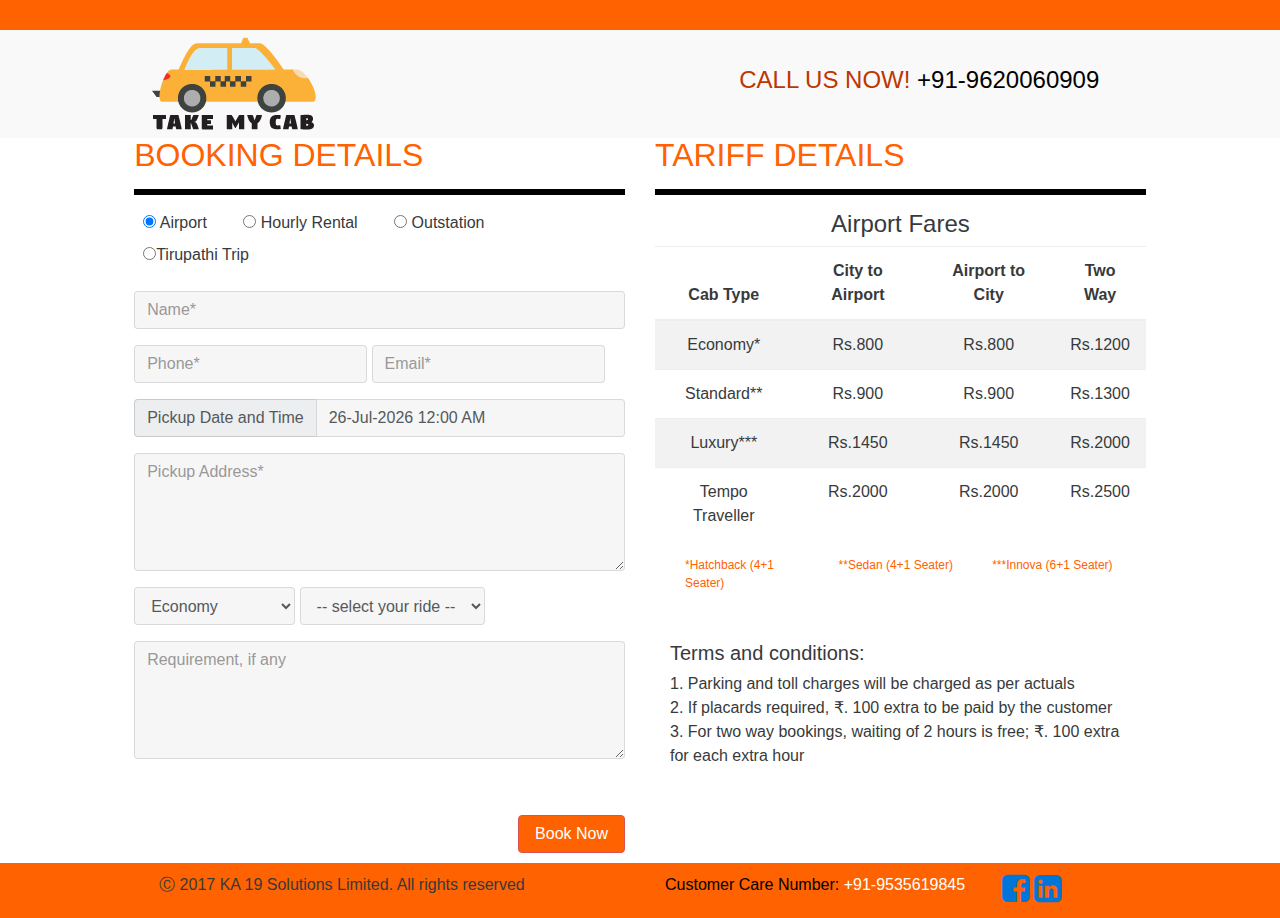
<file: index.html>
<!DOCTYPE html>
<html>

<head>
    <meta charset="UTF-8">
    <meta name="viewport" content="width=device-width, initial-scale=1">
    <title>Take My Cab - Chauffeur driven cabs in Bangalore and Mangalore </title>
    <link rel="stylesheet" href="bootstrap/css/bootstrap.css">
    <link rel="stylesheet" href="css/custom.css">
    <link rel="stylesheet" href="css/daterangepicker.css">
    <link rel="stylesheet" href="font-awesome/css/font-awesome.min.css">
    <!--<link rel="shortcut icon" href="/img/logo-cab_v2.ico"/>-->
    <link rel="shortcut icon" href="http://www.takemycab.com/img/logocab.ico" type="image/x-icon">
</head>
<script type="text/javascript">
    <!--
    if (screen.width <= 699) {
        document.location = "mobile.html";
    }
-->
</script>
<script src="js/jquery.js"></script>
<script src="js/custom.js"></script>
<script src="js/moment.js"></script>
<script src="js/daterangepicker.js"></script>

<!-- Custom Theme JavaScript -->
<!--<script src='js/google-sheet.js'></script>-->

<body>

    <div class="callBar">
        <div class="col-md-1"></div>
        <div class="col-md-8">
            <!--<font color="#be3600"> CALL US NOW! </font>
            <font color="white"> +91-96200609090 </font>-->
            <!--<font color="white" class="signup"> SIGNUP </font>
            <font color="#be3600" style="float: right"> LOGIN </font>-->
        </div>
    </div>
    <header class="logoBar col-md-12">
        <div class="col-md-1"></div>
        <div class="col-md-10 ">
            <div class="col-md-4 col-sm-4 logo-style img-responsive">
                <img class="" align="left" src="img/logo-cab_v2.png" alt="Take My Cab">
            </div>
            <div class="col-md-3"></div>
            <div class="col-md-5 call-now">
                <h4>
                    <font color="#be3600"> CALL US NOW! </font>
                    <font color="black"> +91-9620060909 </font>
                </h4>
                <!--<font color="white" class="signup"> SIGNUP </font>
            <font color="#be3600" style="float: right"> LOGIN </font>-->
            </div>
        </div>

        <div class="col-md-1"></div>
    </header>
    <!--<div class="container">-->
    <div class="col-md-12">
        <div class="col-md-1"></div>
        <div class="col-md-5">
            <h2>
                <font color="#ff6200">BOOKING DETAILS</font>
            </h2>
            <hr>
            <form id="booking">
                <div class="form-group form-inline">
                    <label class="radio-inline radioBox">
                        <input  checked="checked" type="radio" name="Ride Type" id="airport" value="Airport"> Airport
                    </label>
                    <label class="radio-inline radioBox">
                        <input type="radio" name="Ride Type" id="hourly" value="Hourly Rental"> Hourly Rental
                    </label>
                    <label class="radio-inline radioBox">
                        <input  type="radio" name="Ride Type" id="outstation" value="Outstation"> Outstation
                    </label>
                    <label class="radio-inline radioBox">
                        <input type="radio" name="Ride Type" id="tirupathi" value="Tirupathi Trip">Tirupathi Trip
                    </label>
                </div>
                <div class="form-group">
                    <input class="form-control input-lg " name='Customer Name' id="name" type="text" placeholder="Name*">
                </div>
                <div class="form-group form-inline">
                    <input onkeypress='return event.charCode >= 48 && event.charCode <= 57' onfocusout="validatePhone(this)" maxlength="10" class="form-control input-lg " name='Phone' id="phone" type="text" placeholder="Phone*">
<input class="form-control input-lg " onfocusout="validateEmail()" name='Email' id="email" type="text" placeholder="Email*">
<p id="valid-email" class="form-control valid-email-message" style="display: none">Invalid address</p>
<p id="valid-phone" class="form-control valid-email-message" style="display: none">Invalid Number</p>
</div>
<div class="input-group form-group form-inline">
    <!--<input class="form-control input-lg" type="text" name="daterange" placeholder="Name*" />-->
    <span class="input-group-addon ">Pickup Date and Time</span>
    <input type="text" class="form-control input-lg " name="Date" id="date" />
</div>
<div class="form-group">
    <textarea id="address" class="form-control " rows="5" name='Address' placeholder="Pickup Address*"></textarea>
</div>
<div class="form-group form-inline">
    <select id="cab_type" class="form-control " name='Cab Type'>
                        <option>Economy</option>
                        <option>Standard</option>
                        <option>Luxury</option>
                        <option>Tempo Traveller</option>
                    </select>
    <select id="ride_airport" class="form-control " name='Journey Type'>
                        <option disabled selected value> -- select your ride -- </option>
                        <option value="City to Airport">City to Airport</option>
                        <option value="Airport to City">Airport to City</option>
                        <option value="Two Way">Two Way</option>
                    </select>
    <select id="ride_hourly" class="form-control " style="display: none" name='Journey Type'>
<option disabled selected value> -- select your hours -- </option>
<option value="4Hours * 40Kms">4Hours * 40Kms</option>
<option value="8Hours * 80Kms">8Hours * 80Kms</option>
</select>
<select id="ride_outstation" class="form-control " style="display: none" name='Journey Type'>
<option disabled selected value> -- select your ride -- </option>
<option>Non Air Conditioned</option>
<option>Air Conditioned</option>
</select>
<select id="ride_tirupathi_ac_non" class="form-control ride_tirupathi " style="display: none" name='Journey Type'>
<option disabled selected value> -- select option -- </option>
<option>Non AC</option>
<option>AC</option>
</select>
<select id="ride_tirupathi_package" class="form-control ride_tirupathi " style="display: none" name='Journey Type'>
<option disabled selected value> -- select package -- </option>
<option>One Day Package</option>
<option>Two Day Package</option>
</select>
</div>
<div class="form-group ">
    <textarea id="requirement" class="form-control" name='Requirement' rows="5" placeholder="Requirement, if any"></textarea>
</div>
<div id="error-message" class="form-group error-message error-message-style">
    <p> Please enter required* fields</p>
</div>
<div class="form-group">
    <button type="submit" id="myBtn" class="btn btn-danger bookNow">Book Now</button>
</div>
</form>
</div>

<div class="col-md-5">
    <h2>
        <font color="#ff6200">TARIFF DETAILS</font>
    </h2>
    <hr>
    <div id="airport_fares" class="">
        <h4 style="text-align: center">Airport Fares</h4>
<table class="table table-striped table_content">
    <thead>
        <tr>
            <th class="table_content">Cab Type</th>
            <th class="table_content">City to Airport</th>
            <th class="table_content">Airport to City</th>
            <th class="table_content">Two Way</th>
        </tr>
    </thead>
    <tbody>
        <tr>
            <td>Economy*</td>
            <td>Rs.800 </td>
            <td>Rs.800 </td>
            <td>Rs.1200 </td>
        </tr>
        <tr>
            <td>Standard**</td>
            <td>Rs.900</td>
            <td>Rs.900 </td>
            <td>Rs.1300 </td>
        </tr>
        <tr>
            <td>Luxury***</td>
            <td>Rs.1450 </td>
            <td>Rs.1450 </td>
            <td>Rs.2000 </td>
        </tr>
        <tr>
            <td>Tempo Traveller</td>
            <td>Rs.2000 </td>
            <td>Rs.2000 </td>
            <td>Rs.2500 </td>
        </tr>
    </tbody>
</table>
<div class="col-md-12">
    <div class="col-md-4 condition">*Hatchback (4+1 Seater) </div>
    <div class="col-md-4 condition"> **Sedan (4+1 Seater)</div>
    <div class="col-md-4 condition">***Innova (6+1 Seater) </div>
</div>
<div class="terms_condition col-md-12">
    <h5>Terms and conditions:</h5>
    <p> 1. Parking and toll charges will be charged as per actuals</br>
        2. If placards required, ₹. 100 extra to be paid by the customer<br> 3. For two way bookings, waiting of 2 hours
        is free; ₹. 100 extra for each extra hour</br>
    </p>
</div>
</div>

<div style="display: none" id="hourly_fares" class="">
<h4 style="text-align: center">Hourly Rental Fares</h4>
<table class="table table-striped table_content">
    <thead>
        <tr>
            <th class="table_content">Cab Type</th>
            <th class="table_content">4 Hours*<br>40 Kms</th>
            <th class="table_content">8 Hours*<br>80 Kms</th>
            <th class="table_content">Extra Hour</th>
            <th class="table_content">Extra Kms</th>
        </tr>
    </thead>
    <tbody>
        <tr>
            <td>Economy*</td>
            <td>Rs.900 </td>
            <td>Rs.1400 </td>
            <td>Rs.100 </td>
            <td>Rs.10 </td>
        </tr>
        <tr class="success">
            <td>Standard**</td>
            <td>Rs.1000 </td>
            <td>Rs.1500 </td>
            <td>Rs.100 </td>
            <td>Rs.10 </td>
        </tr>
        <tr class="danger">
            <td>Luxury***</td>
            <td>Rs.1400 </td>
            <td>Rs.2100 </td>
            <td>Rs.150 </td>
            <td>Rs.13 </td>
        </tr>
        <tr class="info">
            <td>Tempo Traveller</td>
            <td>Rs.2000 </td>
            <td>Rs.2800 </td>
            <td>Rs.180 </td>
            <td>Rs.15 </td>
        </tr>
    </tbody>
</table>
<div class="col-md-12">
    <div class="col-md-4 condition">*Hatchback (4+1 Seater)</div>
    <div class="col-md-4 condition">**Sedan (4+1 Seater)</div>
    <div class="col-md-4 condition">***Innova (6+1 Seater)</div>
</div>
<div class="terms_condition col-md-12">
    <h5>Terms and conditions:</h5>
    <p> 1. For pickup within city limits- kilometre and time starts from customer pickup point</br>
        2. For pickups from airport- kilometre and time starts from Take My Cab Office (Jayanagar)</br>
        3. Driver batta must be paid extra if the pickup/drop is after 10:00PM and before 06:00AM</br>
        4. Parking and toll charges will have to be borne by the customer as per actuals</br>
    </p>
</div>
</div>

<div style="display: none" id="outstation_fares" class="">
<h4 style="text-align: center">Outstation Cab Fares</h4>
<table class="table table-striped table_content">
    <thead>
        <tr>
            <th class="table_content">Cab Type</th>
            <th class="table_content">Non Air Conditioned</th>
            <th class="table_content">Air Conditioned</th>
            <th class="table_content">Driver Batta</th>
            <th class="table_content">Minimum Kms/Day</th>
        </tr>
    </thead>
    <tbody>
        <tr>
            <td>Economy*</td>
            <td>Rs.8 </td>
            <td>Rs.9 </td>
            <td>Rs.250 </td>
            <td>250</td>
        </tr>
        <tr class="success">
            <td>Standard**</td>
            <td>Rs.9 </td>
            <td>Rs.9.5 </td>
            <td>Rs.300 </td>
            <td>300</td>
        </tr>
        <tr class="danger">
            <td>Luxury***</td>
            <td>Rs.12 </td>
            <td>Rs.13 </td>
            <td>Rs.300 </td>
            <td>300</td>
        </tr>
        <tr class="info">
            <td>Tempo Traveller</td>
            <td>Rs.14 </td>
            <td>Rs.15 </td>
            <td>Rs.350 </td>
            <td>300</td>
        </tr>
    </tbody>
</table>
<div class="col-md-12">
    <div class="col-md-4 condition">*Hatchback (4+1 Seater)</div>
    <div class="col-md-4 condition">**Sedan (4+1 Seater)</div>
    <div class="col-md-4 condition">***Innova (6+1 Seater)</div>
</div>
<div class="terms_condition col-md-12">
    <h5>Terms and conditions:</h5>
    <p> 1. For pickup within city limits- kilometre and time starts from customer pickup point</br>
        2. For pickups from airport- kilometre and time starts from Take My Cab Office (Jayanagar)</br>
        3. Driver batta must be paid extra if the pickup/drop is after 10:00PM and before 06:00AM</br>
        4. Parking and toll charges will have to be borne by the customer as per actuals</br>
        5. Outstation cabs cannot be booked to ply within the city. Please opt Hourly rentals for inside city commute.
    </p>
</div>
</div>

<div style="display: none" id="tirupathi_fares" class="">
<h4 style="text-align: center">Tirupathi Trip Fares</h4>
<div class="form-group form-inline table_content">
    <label class="radio-inline radioBox">
                        <input checked="checked" type="radio" name="inlineRadioOptions" id="tirupathi_non_ac" value="Non AC"> Non AC
                    </label>
    <label class="radio-inline radioBox">
                        <input type="radio" name="inlineRadioOptions" id="tirupathi_ac" value="AC"> AC
                    </label>
</div>
<table class="table table-striped table_content" id="tirupathi_non_ac_fares">
    <thead>
        <tr>
            <th class="table_content">Cab Type</th>
            <th class="table_content">One Day Package</th>
            <th class="table_content">Two Day Package</th>
        </tr>
    </thead>
    <tbody>
        <tr>
            <td>Economy*</td>
            <td>Rs.5000 </td>
            <td>Rs.5850 </td>
        </tr>
        <tr class="success">
            <td>Standard** </td>
            <td>Rs.5600 </td>
            <td>Rs.6550 </td>
        </tr>
        <tr class="danger">
            <td>Luxury*** </td>
            <td>Rs.7400 </td>
            <td>Rs.8650 </td>
        </tr>
        <tr class="info">
            <td>Tempo Traveller</td>
            <td>Rs.8050 </td>
            <td>Rs.9400 </td>
        </tr>
    </tbody>
</table>
<table style="display: none" class="table table-striped table_content" id="tirupathi_ac_fares">
<thead>
    <tr>
        <th class="table_content">Cab Type</th>
        <th class="table_content">One Day Package</th>
        <th class="table_content">Two Day Package</th>
    </tr>
</thead>
<tbody>
    <tr>
        <td>Economy*</td>
        <td>Rs.5200 </td>
        <td>Rs.6050 </td>
    </tr>
    <tr class="success">
        <td>Standard** </td>
        <td>Rs.5800 </td>
        <td>Rs.6750 </td>
    </tr>
    <tr class="danger">
        <td>Luxury***</td>
        <td>Rs.7600 </td>
        <td>Rs.8850 </td>
    </tr>
    <tr class="info">
        <td>Tempo Traveller</td>
        <td>Rs.8250 </td>
        <td>Rs.9600 </td>
    </tr>
</tbody>
</table>
<div class="col-md-12">
    <div class="col-md-4 condition">*Hatchback (4+1 Seater)</div>
    <div class="col-md-4 condition">**Sedan (4+1 Seater)</div>
    <div class="col-md-4 condition">***Innova (6+1 Seater)</div>
</div>
<div class="terms_condition col-md-12">
    <h5>Terms and conditions:</h5>
    <p> 1. Parking, toll charges and entry tax will be charged as per actuals.</br>
        2. One Day package is only for visit to Tirumala Devasthanam and is for one calendar day with no halt.</br>
        3. Two Day package is visit to all places constituting Tirumala Temple, Padmavathi Temple, Alamelu Mangapuram Temple and
        Kalahasthi.</br>
        4. Stay in case of 2 day package needs to be taken care by customer.</br>
        5. Fares for Tirupathi are for journey starting from Bangalore.
    </p>
</div>
</div>

<!--<div class="social">
                <img class="social" src="img/social.png" alt="share" height="42" width="180">
        </div>-->
</div>

</div>
<!--</div>-->
<footer class="col-md-12 callBar footer">
    <div class="col-md-1"></div>
    <div class="col-md-10 footer-style">
        <div>
            <div class="col-md-6">
                <span style="margin-top: 10px">Ⓒ 2017 KA 19 Solutions Limited. All rights reserved</span>
</div>
<div class="col-md-4">
    <span>
                    <font color="black"> Customer Care Number: </font>
                    <font color="white"> +91-9535619845 </font>
                    </span>
</div>
<div class="col-md-2">
    <span>
                        <a href="https://www.facebook.com/takemycab/" target="_blank">
                            <i class="fa fa-facebook-square fa-2x" aria-hidden="true"></i>
                        </a>
                        <a href="https://www.linkedin.com/company/take-my-cab" target="_blank">
                            <i class="fa fa-linkedin-square fa-2x" aria-hidden="true"></i>
                        </a>
                    </span>
</div>

</div>
</div>
<div class="col-md-1"></div>
</footer>

<div id="myModal" class="modal">


    <div class="modal-content">
        <div class="modal-header">
            <span class="close">&times;</span>
            <h2>Take My Cab</h2>
        </div>
        <div class="modal-body">
            <p>Thank you for your interest in Take My Cab and booking. <br>We will arrange a call back in the next 90 Minutes.
                In case of urgency, reach out to us at +91-9620060909.</p>
        </div>
        <div class="modal-footer">
            <button type="button" class="btn btn-default okay" data-dismiss="modal">Close</button>
        </div>
    </div>

</div>
</body>

</html>
</file>
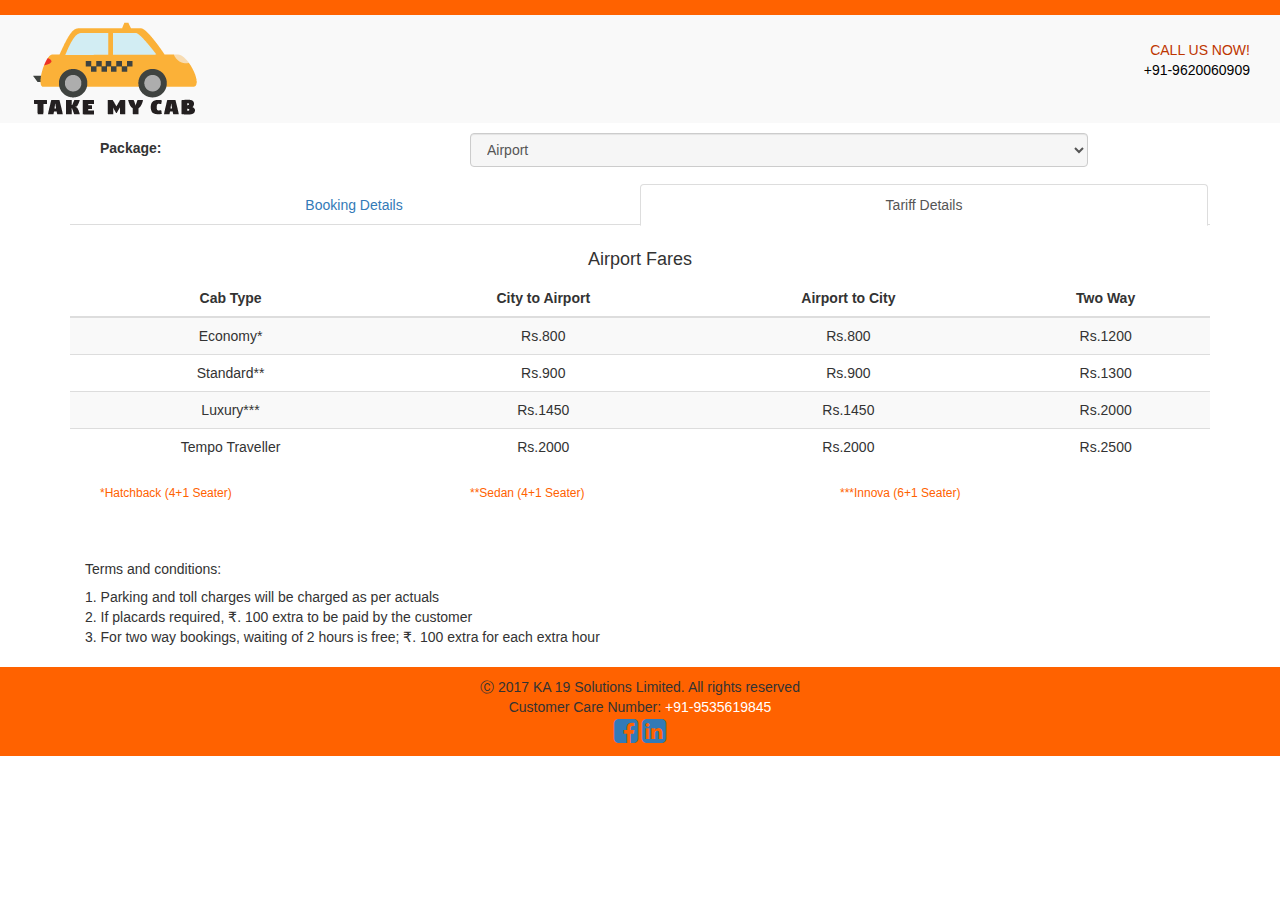
<file: mobile.html>
<!DOCTYPE html>
<html>

<head>
    <meta charset="UTF-8">
    <meta name="viewport" content="width=device-width, initial-scale=1">
    
    <title>Take My Cab - Chauffeur driven cabs in Bangalore and Mangalore </title>
    <link rel="stylesheet" href="https://maxcdn.bootstrapcdn.com/bootstrap/3.3.7/css/bootstrap.min.css">
    <link rel="stylesheet" href="css/custom.css">
    <link rel="stylesheet" href="css/daterangepicker.css">
    <link rel="stylesheet" href="font-awesome/css/font-awesome.min.css">
    <!--<link rel="shortcut icon" href="/img/logo-cab_v2.ico"/>-->
    <link rel="shortcut icon" href="http://www.takemycab.com/img/logocab.ico" type="image/x-icon">
</head>

<script src="js/jquery.js"></script>
<script src="js/mobileCustom.js"></script>
<script src="js/moment.js"></script>
<script src="js/daterangepicker.js"></script>
<script src="https://maxcdn.bootstrapcdn.com/bootstrap/3.3.7/js/bootstrap.min.js"></script>
<!-- Custom Theme JavaScript -->
<!--<script src='js/google-sheet.js'></script>-->

<body>
    <div class="mobileBar"></div>
    <header class="logoBar col-xs-12" style="margin-bottom: 10px">
<div class="col-xs-4 logo-style">
    <img class="img-responsive" align="left" src="img/logo-cab_v2.png" alt="Take My Cab">
</div>
<div class="col-xs-8" style="text-align: right; padding-top: 2%;">
    <font color="#be3600"> CALL US NOW!<br></font>
    <font color="black"> +91-9620060909 </font>
</div>
</header>

<section>
   
    <div class="container">
         <form id="booking">
        <div class="col-xs-12" style="margin-bottom: 15px">

<div class="form-group">
    <div class="col-xs-4">
        <label for="sel1" style="padding-top: 5px">Package:</label>
</div>
<div class="col-xs-7">
    <select class="form-control" id="package" name="Ride Type">
                <option data-id="airport">Airport</option>
                <option data-id="hourly">Hourly Rental</option>
                <option data-id="outstation">Outstation</option>
                <option data-id="tirupathi">Tirupathi Trip</option>
            </select>
</div>
</div>
</div>
<div class="tabbable full-width-tabs">
    <ul class="nav nav-tabs">
        <li class="selected"><a href="#tab-one" data-toggle="tab">Booking Details</a></li>
        <li class="active selected"><a href="#tab-two" data-toggle="tab">Tariff Details</a></li>
    </ul>
    <div class="tab-content" style="padding-top: 15px">
        <div class="tab-pane" id="tab-one">
            <!--<form id="booking" style="padding-top: 15px">-->
<div class="form-group">
    <input class="form-control " name='Customer Name' id="name" type="text" placeholder="Name*">
</div>
<div class="form-group">
    <input onkeypress='return event.charCode >= 48 && event.charCode <= 57' onfocusout="validatePhone(this)" maxlength="10" class="form-control" name='Phone' id="phone" type="text" placeholder="Phone*">
    <p id="valid-phone" class="mobile-error valid-email-message" style="display: none">Invalid Number</p>
</div>
<div class="form-group">
    <input class="form-control " onfocusout="validateEmail()" name='Email' id="email" type="text" placeholder="Email*">
    <p id="valid-email" class="mobile-error valid-email-message" style="display: none">Invalid address</p>
</div>
<div class="input-group form-group">
    <!--<input class="form-control input-lg" type="text" name="daterange" placeholder="Name*" />-->
    <span class="input-group-addon ">Pickup Date & Time</span>
    <input type="text" class="form-control" name="Date" id="date" />
</div>
<div class="form-group">
    <textarea id="address" class="form-control " rows="5" name='Address' placeholder="Pickup Address*"></textarea>
</div>
<div class="form-group">
    <select id="cab_type" class="form-control " name='Cab Type'>
                        <option>Economy</option>
                        <option>Standard</option>
                        <option>Luxury</option>
                        <option>Tempo Traveller</option>
                    </select>
</div>
<div class="form-group">
    <select id="ride_airport" class="form-control " name='Journey Type'>
        <option disabled selected value> -- select your ride -- </option>
        <option value="City to Airport">City to Airport</option>
        <option value="Airport to City">Airport to City</option>
        <option value="Two Way">Two Way</option>
    </select>

    <select id="ride_hourly" class="form-control " style="display: none" name='Journey Type'>
        <option disabled selected value> -- select your hours -- </option>
        <option value="4Hours * 40Kms">4Hours * 40Kms</option>
        <option value="8Hours * 80Kms">8Hours * 80Kms</option>
    </select>
    <select id="ride_outstation" class="form-control " style="display: none" name='Journey Type'>
        <option disabled selected value> -- select your ride -- </option>
        <option>Non Air Conditioned</option>
        <option>Air Conditioned</option>
    </select>
    <select id="ride_tirupathi_ac_non" class="form-control ride_tirupathi " style="display: none" name='Journey Type'>
        <option disabled selected value> -- select option -- </option>
        <option>Non AC</option>
        <option>AC</option>
    </select>
    <select id="ride_tirupathi_package" class="form-control ride_tirupathi mobile_ride_tirupathi " style="display: none" name='Journey Type'>
        <option disabled selected value> -- select package -- </option>
        <option>One Day Package</option>
        <option>Two Day Package</option>
    </select>
</div>
<div class="form-group ">
    <textarea id="requirement" class="form-control" name='Requirement' rows="5" placeholder="Requirement, if any"></textarea>
</div>
<div id="error-message" class="form-group error-message error-message-style">
    <p> Please enter required* fields</p>
</div>
<div class="form-group">
    <button type="submit" id="myBtn" class="btn btn-danger bookNow">Book Now</button>
</div>
<!--</form>-->
</div>
<div class="tab-pane active" id="tab-two">
    <div id="airport_fares" class="">
        <h4 style="text-align: center">Airport Fares</h4>
<table class="table table-striped table_content">
    <thead>
        <tr>
            <th class="table_content">Cab Type</th>
            <th class="table_content">City to Airport</th>
            <th class="table_content">Airport to City</th>
            <th class="table_content">Two Way</th>
        </tr>
    </thead>
    <tbody>
        <tr>
            <td>Economy*</td>
            <td>Rs.800 </td>
            <td>Rs.800 </td>
            <td>Rs.1200 </td>
        </tr>
        <tr>
            <td>Standard**</td>
            <td>Rs.900</td>
            <td>Rs.900 </td>
            <td>Rs.1300 </td>
        </tr>
        <tr>
            <td>Luxury***</td>
            <td>Rs.1450 </td>
            <td>Rs.1450 </td>
            <td>Rs.2000 </td>
        </tr>
        <tr>
            <td>Tempo Traveller</td>
            <td>Rs.2000 </td>
            <td>Rs.2000 </td>
            <td>Rs.2500 </td>
        </tr>
    </tbody>
</table>
<div class="col-xs-12">
    <div class="col-xs-4 condition">*Hatchback (4+1 Seater) </div>
    <div class="col-xs-4 condition"> **Sedan (4+1 Seater)</div>
    <div class="col-xs-4 condition">***Innova (6+1 Seater) </div>
</div>
<div class="terms_condition col-md-12">
    <h5>Terms and conditions:</h5>
    <p> 1. Parking and toll charges will be charged as per actuals</br>
        2. If placards required, ₹. 100 extra to be paid by the customer<br> 3. For two way bookings, waiting of 2 hours
        is free; ₹. 100 extra for each extra hour</br>
    </p>
</div>
</div>

<div style="display: none" id="hourly_fares" class="">
<h4 style="text-align: center">Hourly Rental Faress</h4>
<table class="table table-striped table_content">
    <thead>
        <tr>
            <th class="table_content">Cab Type</th>
            <th class="table_content">4 Hours*<br>40 Kms</th>
            <th class="table_content">8 Hours*<br>80 Kms</th>
            <th class="table_content">Extra Hour</th>
            <th class="table_content">Extra Kms</th>
        </tr>
    </thead>
    <tbody>
        <tr>
            <td>Economy*</td>
            <td>Rs.900 </td>
            <td>Rs.1400 </td>
            <td>Rs.100 </td>
            <td>Rs.10 </td>
        </tr>
        <tr>
            <td>Standard**</td>
            <td>Rs.1000 </td>
            <td>Rs.1500 </td>
            <td>Rs.100 </td>
            <td>Rs.10 </td>
        </tr>
        <tr>
            <td>Luxury***</td>
            <td>Rs.1400 </td>
            <td>Rs.2100 </td>
            <td>Rs.150 </td>
            <td>Rs.13 </td>
        </tr>
        <tr>
            <td>Tempo Traveller</td>
            <td>Rs.2000 </td>
            <td>Rs.2800 </td>
            <td>Rs.180 </td>
            <td>Rs.15 </td>
        </tr>
    </tbody>
</table>
<div class="col-xs-12">
    <div class="col-xs-4 condition">*Hatchback (4+1 Seater)</div>
    <div class="col-xs-4 condition">**Sedan (4+1 Seater)</div>
    <div class="col-xs-4 condition">***Innova (6+1 Seater)</div>
</div>
<div class="terms_condition col-xs12">
    <h5>Terms and conditions:</h5>
    <p> 1. For pickup within city limits- kilometre and time starts from customer pickup point</br>
        2. For pickups from airport- kilometre and time starts from Take My Cab Office (Jayanagar)</br>
        3. Driver batta must be paid extra if the pickup/drop is after 10:00PM and before 06:00AM</br>
        4. Parking and toll charges will have to be borne by the customer as per actuals</br>
    </p>
</div>
</div>

<div style="display: none" id="outstation_fares" class="">
<h4 style="text-align: center">Outstation Cab Fares</h4>
<div class="form-group form-inline table_content">
    <label class="radio-inline radioBox">
                        <input checked type="radio" name="inlineRadioOptions" id="outstation_non_ac" value="Non AC"> Non AC
                    </label>
    <label class="radio-inline radioBox">
                        <input  type="radio" name="inlineRadioOptions" id="outstation_ac" value="AC"> AC
                    </label>
</div>
<table class="table table-striped table_content" id="outstation_non_ac_fares">
    <thead>
        <tr>
            <th class="table_content">Cab Type</th>
            <th class="table_content">Non Air Condition</th>
            <!--<th class="table_content">Air Condition</th>-->
            <th class="table_content">Driver Batta</th>
            <th class="table_content">Minimum Kms/Day</th>
        </tr>
    </thead>
    <tbody>
        <tr>
            <td>Economy*</td>
            <td>Rs.8 </td>
            <!--<td>Rs.9 </td>-->
            <td>Rs.250 </td>
            <td>250</td>
        </tr>
        <tr>
            <td>Standard**</td>
            <td>Rs.9 </td>
            <!--<td>Rs.9.5 </td>-->
            <td>Rs.300 </td>
            <td>300</td>
        </tr>
        <tr>
            <td>Luxury***</td>
            <td>Rs.12 </td>
            <!--<td>Rs.13 </td>-->
            <td>Rs.300 </td>
            <td>300</td>
        </tr>
        <tr>
            <td>Tempo Traveller</td>
            <td>Rs.14 </td>
            <!--<td>Rs.15 </td>-->
            <td>Rs.350 </td>
            <td>300</td>
        </tr>
    </tbody>
</table>
<table style="display: none" class="table table-striped table_content" id="outstation_ac_fares">
    <thead>
        <tr>
            <th class="table_content">Cab Type</th>
            <th class="table_content">Non Air Condition</th>
            <!--<th class="table_content">Air Condition</th>-->
            <th class="table_content">Driver Batta</th>
            <th class="table_content">Minimum Kms/Day</th>
        </tr>
    </thead>
    <tbody>
        <tr>
            <td>Economy*</td>
            <!--<td>Rs.8 </td>-->
            <td>Rs.9 </td>
            <td>Rs.250 </td>
            <td>250</td>
        </tr>
        <tr>
            <td>Standard**</td>
            <!--<td>Rs.9 </td>-->
            <td>Rs.9.5 </td>
            <td>Rs.300 </td>
            <td>300</td>
        </tr>
        <tr>
            <td>Luxury***</td>
            <!--<td>Rs.12 </td>-->
            <td>Rs.13 </td>
            <td>Rs.300 </td>
            <td>300</td>
        </tr>
        <tr>
            <td>Tempo Traveller</td>
            <!--<td>Rs.14 </td>-->
            <td>Rs.15 </td>
            <td>Rs.350 </td>
            <td>300</td>
        </tr>
    </tbody>
</table>
<div class="col-xs-12">
    <div class="col-xs-4 condition">*Hatchback (4+1 Seater)</div>
    <div class="col-xs-4 condition">**Sedan (4+1 Seater)</div>
    <div class="col-xs-4 condition">***Innova (6+1 Seater)</div>
</div>
<div class="terms_condition col-xs-12">
    <h5>Terms and conditions:</h5>
    <p> 1. For pickup within city limits- kilometre and time starts from customer pickup point</br>
        2. For pickups from airport- kilometre and time starts from Take My Cab Office (Jayanagar)</br>
        3. Driver batta must be paid extra if the pickup/drop is after 10:00PM and before 06:00AM</br>
        4. Parking and toll charges will have to be borne by the customer as per actuals</br>
        5. Outstation cabs cannot be booked to ply within the city. Please opt Hourly rentals for inside city commute.
    </p>
</div>
</div>

<div style="display: none" id="tirupathi_fares" class="">
<h4 style="text-align: center">Tirupathi Trip Fares</h4>
<div class="form-group form-inline table_content">
    <label class="radio-inline radioBox">
                        <input checked="checked" type="radio" name="inlineRadioOptions" id="tirupathi_non_ac" value="Non AC"> Non AC
                    </label>
    <label class="radio-inline radioBox">
                        <input type="radio" name="inlineRadioOptions" id="tirupathi_ac" value="AC"> AC
                    </label>
</div>
<table class="table table-striped table_content" id="tirupathi_non_ac_fares">
    <thead>
        <tr>
            <th class="table_content">Cab Type</th>
            <th class="table_content">One Day Package</th>
            <th class="table_content">Two Day Package</th>
        </tr>
    </thead>
    <tbody>
        <tr>
            <td>Economy*</td>
            <td>Rs.5000 </td>
            <td>Rs.5850 </td>
        </tr>
        <tr>
            <td>Standard** </td>
            <td>Rs.5600 </td>
            <td>Rs.6550 </td>
        </tr>
        <tr>
            <td>Luxury*** </td>
            <td>Rs.7400 </td>
            <td>Rs.8650 </td>
        </tr>
        <tr>
            <td>Tempo Traveller</td>
            <td>Rs.8050 </td>
            <td>Rs.9400 </td>
        </tr>
    </tbody>
</table>
<table style="display: none" class="table table-striped table_content" id="tirupathi_ac_fares">
<thead>
    <tr>
        <th class="table_content">Cab Type</th>
        <th class="table_content">One Day Package</th>
        <th class="table_content">Two Day Package</th>
    </tr>
</thead>
<tbody>
    <tr>
        <td>Economy*</td>
        <td>Rs.5200 </td>
        <td>Rs.6050 </td>
    </tr>
    <tr>
        <td>Standard** </td>
        <td>Rs.5800 </td>
        <td>Rs.6750 </td>
    </tr>
    <tr>
        <td>Luxury***</td>
        <td>Rs.7600 </td>
        <td>Rs.8850 </td>
    </tr>
    <tr>
        <td>Tempo Traveller</td>
        <td>Rs.8250 </td>
        <td>Rs.9600 </td>
    </tr>
</tbody>
</table>
<div class="col-xs-12">
    <div class="col-xs-4 condition">*Hatchback (4+1 Seater)</div>
    <div class="col-xs-4 condition">**Sedan (4+1 Seater)</div>
    <div class="col-xs-4 condition">***Innova (6+1 Seater)</div>
</div>
<div class="terms_condition col-xs-12">
    <h5>Terms and conditions:</h5>
    <p> 1. Parking, toll charges and entry tax will be charged as per actuals.</br>
        2. One Day package is only for visit to Tirumala Devasthanam and is for one calendar day with no halt.</br>
        3. Two Day package is visit to all places constituting Tirumala Temple, Padmavathi Temple, Alamelu Mangapuram Temple and
        Kalahasthi.
        </br>
        4. Stay in case of 2 day package needs to be taken care by customer.</br>
        5. Fares for Tirupathi are for journey starting from Bangalore.
    </p>
</div>
</div>

</div>
</div>
</div>
<!-- /tabbable -->
<br>
</form>
</div>
</section>
<footer class="col-xs-12 callBar footer">
    <div class="footer-style" style="text-align: center">
            <div class="">
                <span style="margin-top: 10px">Ⓒ 2017 KA 19 Solutions Limited. All rights reserved</span>
</div>
<div class="">
    <span>
                    <font color=""> Customer Care Number: </font>
                    <font color="white"> +91-9535619845 </font>
                    </span>
</div>
<div class="">
    <span>
                        <a href="https://www.facebook.com/takemycab/" target="_blank">
                            <i class="fa fa-facebook-square fa-2x" aria-hidden="true"></i>
                        </a>
                        <a href="https://www.linkedin.com/company/take-my-cab" target="_blank">
                            <i class="fa fa-linkedin-square fa-2x" aria-hidden="true"></i>
                        </a>
                    </span>
</div>
</div>

</footer>
<div id="myModal" class="modal">


    <div class="modal-content">
        <div class="modal-header">
            <span class="close">&times;</span>
            <h2>Take My Cab</h2>
        </div>
        <div class="modal-body">
            <p>Thank you for your interest in Take My Cab and booking. <br>We will arrange a call back in the next 90 Minutes.
                In case of urgency, reach out to us at +91-9620060909.</p>
        </div>
        <div class="modal-footer">
            <button type="button" class="btn btn-default okay" data-dismiss="modal">Close</button>
        </div>
    </div>

</div>
</body>

</html>
</file>
<file: css/custom.css>
.callBar{
    background: #ff6200;
    height: 30px;
}
.mobileBar{
    background: #ff6200;
    height: 15px;
} 
.footer{
	margin-top:10px;
    height: 100%;
    width: 100%
}
.footer-style{
margin: 10px;
}
.condition{
	font-size: 12px;
	    color: #FF6200;
}
.selected{
    top:2px;
}
.table_content{
	text-align: center;
}
.radioBox{
	margin-right: 23px;
    margin-left: 9px;
}
.cabLogo{
	margin-top: 12px
}
.logoBar{
    background: #f9f9f9;
    height: 100%;
}
.logo-style{
        display: block;
        padding: 0px 10px;
}
.call-now{
    display: block;
    padding-top: 37px;
}
.img-responsive{
    max-width: 100%;
    height: auto;
    display:block;
}
.full-width-tabs > ul.nav.nav-tabs {
    display: table;
    width: 100%;
    table-layout: fixed;
}
.full-width-tabs > ul.nav.nav-tabs > li {
    float: none;
    display: table-cell;
    width: 100%
}
.full-width-tabs > ul.nav.nav-tabs > li > a {
    text-align: center;
}
/*.menuBar{
    margin-top:30px;
	float: right;
	display: inline-block
}*/

.title{
    margin-right: 17px; 
    color: black;
}
.signup{
    float: right; 
    margin-left:5px
}
.terms_condition{
	margin-top: 50px;
}

.pathBar{
    margin-top: 22px;
    margin-bottom:22px;
}
div hr{
    background-color:black;
    border: 0 none;
    color: black;
    height: 6px;
}
.form-control{
    background-color: #f6f6f6;
}
p .big {
    line-height: 200%;
}
.social{
    margin-top: 14px;
	float: right
}
.drop{
    margin-top: 10px;
}
.subMenu{
text-align: center
}
.bookNow{
	background-color: #ff6200; 
	float: right;
}
#main_nav ul {
			float: left;
			-webkit-transition: .5s;
			transition: .5s;
		}
	
		#main_nav li {
			float: left;
			position: relative;
			width: 115px;
			list-style: none;
			-webkit-transition: .5s;
			transition: .5s;
		}
	
		#main_nav > ul > li > a, h1 {
			text-transform: uppercase;
		}
	
		#main_nav a {
			display: block;
			text-decoration: none;
			padding: 5px 10px;
			color: #000;
		}

		#main_nav ul ul {
			position: absolute;
			left: 0;
			top: 100%;
			visibility: hidden;
			opacity: 0;
            border: 1px solid black;
            text-align: center;
            padding: 0px;
		}
	
		#main_nav ul ul ul {
			left: 100%;
			top: 0;
		}
	
		#main_nav li:hover li {
			background: white;
            
		}
	#main_nav ul li:hover {
			text-decoration: underline;
            -webkit-text-decoration-color:#ff6200;
            -moz-text-decoration-color:#ff6200;
		}
	
		#main_nav li li li:hover {
			background:white;
		}
	
		#main_nav li:hover > ul {
			visibility: visible;
			opacity: 1;
		}	
		
	/*pop up*/
	/* The Modal (background) */
.modal {
    display: none; /* Hidden by default */
    position: fixed; /* Stay in place */
    z-index: 2; /* Sit on top */
    padding-top: 100px; /* Location of the box */
    left: 0;
    top: 0;
    width: 100%; /* Full width */
    height: 100%; /* Full height */
    overflow: auto; /* Enable scroll if needed */
    background-color: rgb(0,0,0); /* Fallback color */
    background-color: rgba(0,0,0,0.4); /* Black w/ opacity */
    border-radius: 0.3rem
}

/* Modal Content */
.modal-content {
    position: relative;
    background-color: #fefefe;
    margin: auto;
    padding: 0;
    border: 1px solid #888;
    width: 50%;
    box-shadow: 0 4px 8px 0 rgba(0,0,0,0.2),0 6px 20px 0 rgba(0,0,0,0.19);
    -webkit-animation-name: animatetop;
    -webkit-animation-duration: 0.4s;
    animation-name: animatetop;
    animation-duration: 0.4s
}

/* Add Animation */
@-webkit-keyframes animatetop {
    from {top:-300px; opacity:0} 
    to {top:0; opacity:1}
}

@keyframes animatetop {
    from {top:-300px; opacity:0}
    to {top:0; opacity:1}
}

/* The Close Button */
.close {
    color: white;
    float: right;
    font-size: 28px;
    font-weight: bold;
}

.close:hover,
.close:focus {
    color: #000;
    text-decoration: none;
    cursor: pointer;
}

.modal-header {
    padding: 2px 16px;
    background-color: #ff6200;
    color: white;
}

.modal-body {padding: 2px 16px;}

.modal-footer {
    padding: 2px 16px;
    background-color: white;
    color: white;
}

.modal-orange-bar-radius{
	border-top-right-radius: 0.3rem; 
	border-top-left-radius: 0.3rem
}
.okay{
    background-color: #ff6200;
    color: white;
}
.error{
    border: 1px solid #ff6200 !important;
}		
.error-message{
    
    visibility: hidden;
}
.error-message-style{
    color: #ff6200;
    text-align: center; 
}
.valid-email-message{
    background-color: transparent;
    border: 0px;
    color: #ff6200;
    padding: 0px;
}
.mobile-error{
    margin: 0px 10px -14px;
}
.mobile_ride_tirupathi{
    margin-top: 4%;
}
</file>
<file: css/daterangepicker.css>
.daterangepicker {
  position: absolute;
  color: inherit;
  background: #fff;
  border-radius: 4px;
  width: 278px;
  padding: 4px;
  margin-top: 1px;
  top: 100px;
  left: 20px;
  /* Calendars */ }
  .daterangepicker:before, .daterangepicker:after {
    position: absolute;
    display: inline-block;
    border-bottom-color: rgba(0, 0, 0, 0.2);
    content: ''; }
  .daterangepicker:before {
    top: -7px;
    border-right: 7px solid transparent;
    border-left: 7px solid transparent;
    border-bottom: 7px solid #ccc; }
  .daterangepicker:after {
    top: -6px;
    border-right: 6px solid transparent;
    border-bottom: 6px solid #fff;
    border-left: 6px solid transparent; }
  .daterangepicker.opensleft:before {
    right: 9px; }
  .daterangepicker.opensleft:after {
    right: 10px; }
  .daterangepicker.openscenter:before {
    left: 0;
    right: 0;
    width: 0;
    margin-left: auto;
    margin-right: auto; }
  .daterangepicker.openscenter:after {
    left: 0;
    right: 0;
    width: 0;
    margin-left: auto;
    margin-right: auto; }
  .daterangepicker.opensright:before {
    left: 9px; }
  .daterangepicker.opensright:after {
    left: 10px; }
  .daterangepicker.dropup {
    margin-top: -5px; }
    .daterangepicker.dropup:before {
      top: initial;
      bottom: -7px;
      border-bottom: initial;
      border-top: 7px solid #ccc; }
    .daterangepicker.dropup:after {
      top: initial;
      bottom: -6px;
      border-bottom: initial;
      border-top: 6px solid #fff; }
  .daterangepicker.dropdown-menu {
    max-width: none;
    z-index: 3001; }
  .daterangepicker.single .ranges, .daterangepicker.single .calendar {
    float: none; }
  .daterangepicker.show-calendar .calendar {
    display: block; }
  .daterangepicker .calendar {
    display: none;
    max-width: 270px;
    margin: 4px; }
    .daterangepicker .calendar.single .calendar-table {
      border: none; }
    .daterangepicker .calendar th, .daterangepicker .calendar td {
      white-space: nowrap;
      text-align: center;
      min-width: 32px; }
  .daterangepicker .calendar-table {
    border: 1px solid #fff;
    padding: 4px;
    border-radius: 4px;
    background: #fff; }
  .daterangepicker table {
    width: 100%;
    margin: 0; }
  .daterangepicker td, .daterangepicker th {
    text-align: center;
    width: 20px;
    height: 20px;
    border-radius: 4px;
    border: 1px solid transparent;
    white-space: nowrap;
    cursor: pointer; }
    .daterangepicker td.available:hover, .daterangepicker th.available:hover {
      background-color: #eee;
      border-color: transparent;
      color: inherit; }
    .daterangepicker td.week, .daterangepicker th.week {
      font-size: 80%;
      color: #ccc; }
  .daterangepicker td.off, .daterangepicker td.off.in-range, .daterangepicker td.off.start-date, .daterangepicker td.off.end-date {
    background-color: #fff;
    border-color: transparent;
    color: #999; }
  .daterangepicker td.in-range {
    background-color: #ebf4f8;
    border-color: transparent;
    color: #000;
    border-radius: 0; }
  .daterangepicker td.start-date {
    border-radius: 4px 0 0 4px; }
  .daterangepicker td.end-date {
    border-radius: 0 4px 4px 0; }
  .daterangepicker td.start-date.end-date {
    border-radius: 4px; }
  .daterangepicker td.active, .daterangepicker td.active:hover {
    background-color: #357ebd;
    border-color: transparent;
    color: #fff; }
  .daterangepicker th.month {
    width: auto; }
  .daterangepicker td.disabled, .daterangepicker option.disabled {
    color: #999;
    cursor: not-allowed;
    text-decoration: line-through; }
  .daterangepicker select.monthselect, .daterangepicker select.yearselect {
    font-size: 12px;
    padding: 1px;
    height: auto;
    margin: 0;
    cursor: default; }
  .daterangepicker select.monthselect {
    margin-right: 2%;
    width: 56%; }
  .daterangepicker select.yearselect {
    width: 40%; }
  .daterangepicker select.hourselect, .daterangepicker select.minuteselect, .daterangepicker select.secondselect, .daterangepicker select.ampmselect {
    width: 50px;
    margin-bottom: 0; }
  .daterangepicker .input-mini {
    border: 1px solid #ccc;
    border-radius: 4px;
    color: #555;
    height: 30px;
    line-height: 30px;
    display: block;
    vertical-align: middle;
    margin: 0 0 5px 0;
    padding: 0 6px 0 28px;
    width: 100%; }
    .daterangepicker .input-mini.active {
      border: 1px solid #08c;
      border-radius: 4px; }
  .daterangepicker .daterangepicker_input {
    position: relative; }
    .daterangepicker .daterangepicker_input i {
      position: absolute;
      left: 8px;
      top: 8px; }
  .daterangepicker.rtl .input-mini {
    padding-right: 28px;
    padding-left: 6px; }
  .daterangepicker.rtl .daterangepicker_input i {
    left: auto;
    right: 8px; }
  .daterangepicker .calendar-time {
    text-align: center;
    margin: 5px auto;
    line-height: 30px;
    position: relative;
    padding-left: 28px; }
    .daterangepicker .calendar-time select.disabled {
      color: #ccc;
      cursor: not-allowed; }

.ranges {
  font-size: 11px;
  float: none;
  margin: 4px;
  text-align: left; }
  .ranges ul {
    list-style: none;
    margin: 0 auto;
    padding: 0;
    width: 100%; }
  .ranges li {
    font-size: 13px;
    background: #f5f5f5;
    border: 1px solid #f5f5f5;
    border-radius: 4px;
    color: #08c;
    padding: 3px 12px;
    margin-bottom: 8px;
    cursor: pointer; }
    .ranges li:hover {
      background: #08c;
      border: 1px solid #08c;
      color: #fff; }
    .ranges li.active {
      background: #08c;
      border: 1px solid #08c;
      color: #fff; }

/*  Larger Screen Styling */
@media (min-width: 564px) {
  .daterangepicker {
    width: auto; }
    .daterangepicker .ranges ul {
      width: 160px; }
    .daterangepicker.single .ranges ul {
      width: 100%; }
    .daterangepicker.single .calendar.left {
      clear: none; }
    .daterangepicker.single.ltr .ranges, .daterangepicker.single.ltr .calendar {
      float: left; }
    .daterangepicker.single.rtl .ranges, .daterangepicker.single.rtl .calendar {
      float: right; }
    .daterangepicker.ltr {
      direction: ltr;
      text-align: left; }
      .daterangepicker.ltr .calendar.left {
        clear: left;
        margin-right: 0; }
        .daterangepicker.ltr .calendar.left .calendar-table {
          border-right: none;
          border-top-right-radius: 0;
          border-bottom-right-radius: 0; }
      .daterangepicker.ltr .calendar.right {
        margin-left: 0; }
        .daterangepicker.ltr .calendar.right .calendar-table {
          border-left: none;
          border-top-left-radius: 0;
          border-bottom-left-radius: 0; }
      .daterangepicker.ltr .left .daterangepicker_input {
        padding-right: 12px; }
      .daterangepicker.ltr .calendar.left .calendar-table {
        padding-right: 12px; }
      .daterangepicker.ltr .ranges, .daterangepicker.ltr .calendar {
        float: left; }
    .daterangepicker.rtl {
      direction: rtl;
      text-align: right; }
      .daterangepicker.rtl .calendar.left {
        clear: right;
        margin-left: 0; }
        .daterangepicker.rtl .calendar.left .calendar-table {
          border-left: none;
          border-top-left-radius: 0;
          border-bottom-left-radius: 0; }
      .daterangepicker.rtl .calendar.right {
        margin-right: 0; }
        .daterangepicker.rtl .calendar.right .calendar-table {
          border-right: none;
          border-top-right-radius: 0;
          border-bottom-right-radius: 0; }
      .daterangepicker.rtl .left .daterangepicker_input {
        padding-left: 12px; }
      .daterangepicker.rtl .calendar.left .calendar-table {
        padding-left: 12px; }
      .daterangepicker.rtl .ranges, .daterangepicker.rtl .calendar {
        text-align: right;
        float: right; } }
@media (min-width: 730px) {
  .daterangepicker .ranges {
    width: auto; }
  .daterangepicker.ltr .ranges {
    float: left; }
  .daterangepicker.rtl .ranges {
    float: right; }
  .daterangepicker .calendar.left {
    clear: none !important; } }
</file>
